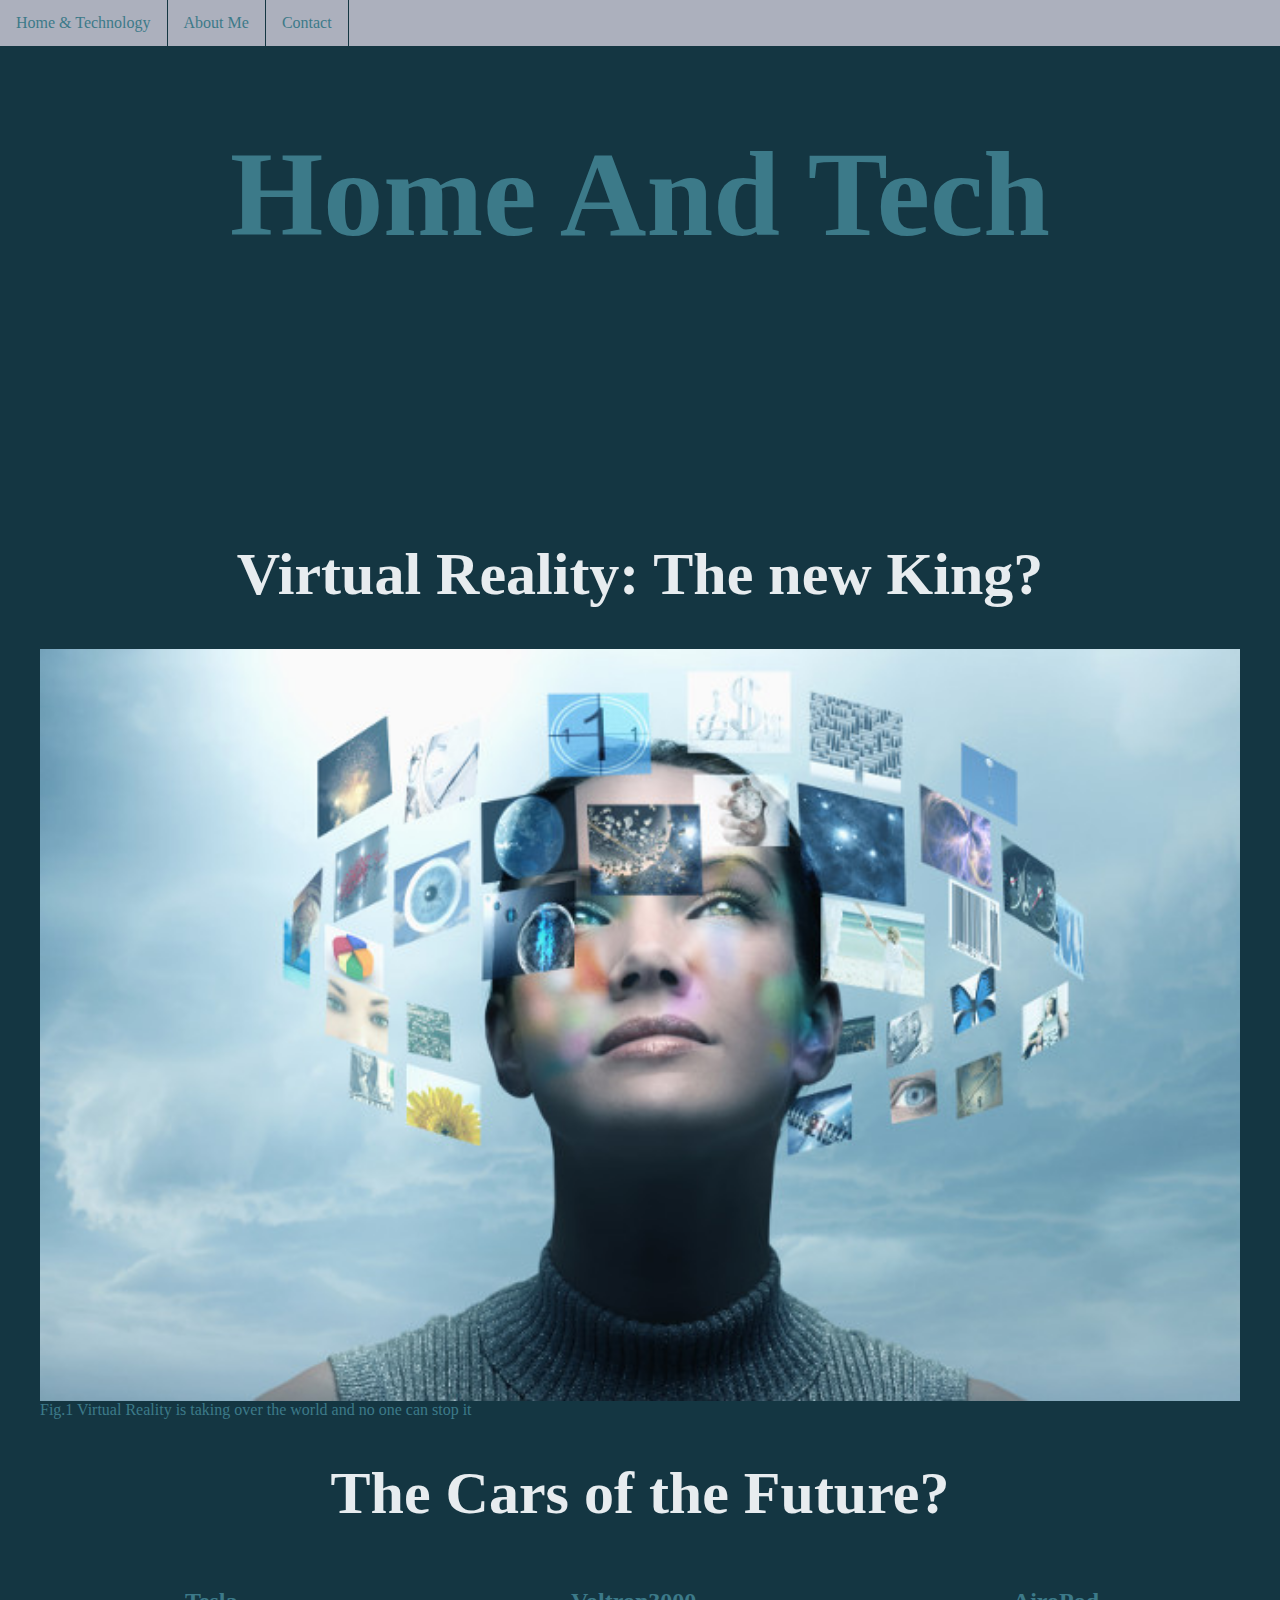
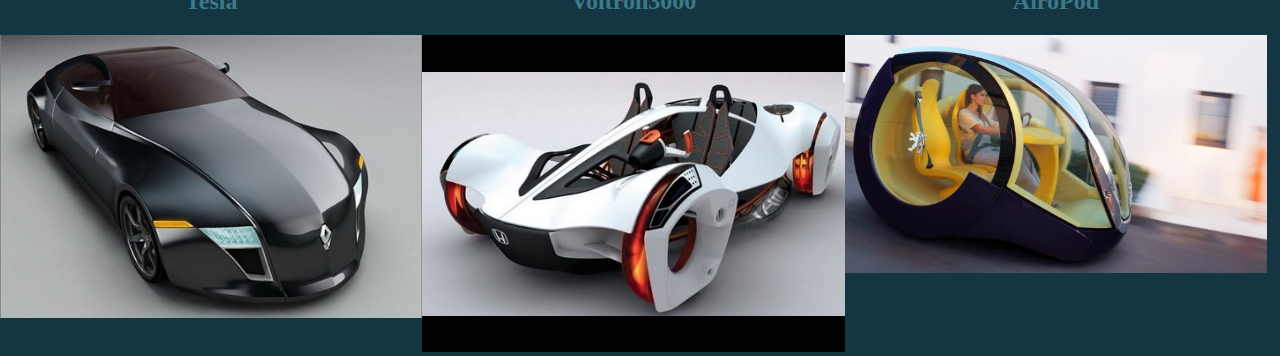
<file: Lab1/index.html>
<!DOCTYPE html>
<html>
<head>
  <meta name="viewport" content="width=device-width, initial-scale=1.0">
  <title>CPS630 Lab 1</title>
  <link rel="stylesheet" type="text/css" href="main.css">
</head>
<body>


  <main>
    <div class = "parallax">
      <nav>
       <ul class="topnav">
        <li><a class="#" href="#home">Home & Technology</a></li>
        <li><a href="about.html">About Me</a></li>
        <li><a href="contact.html">Contact</a></li>
      </ul>
    </nav>

    <article class = "head">
      <header> <h1> Home And Tech</h1> </header>
    </article>
  </div>

  <h1 class = "mainBody"> Virtual Reality: The new King?</h1>

  <figure>
    <img class ="vrPic" src="vr.jpg">
    <figcaption>Fig.1 Virtual Reality is taking over the world and no one can stop it
    </figcaption>
  </figure>

  <h1 class = "mainBody"> The Cars of the Future?</h1>

  <div>
   <span class = "cars">
     <h2>Tesla</h2>
     <img class = "carLayout" src="tesla.jpg">
   </span>


   <span class = "cars">
     <h2>Voltron3000</h2>
     <img class = "carLayout" src="voltron.jpg">
   </span>

   <span class = "cars">
     <h2>AiroPod</h2>
     <img class = "carLayout" src="aeropod.jpg">
   </span>
 </div>

</main>

    <!--
    <footer> This is a footer, I'm pretty sure</footer>

    <p> test</p>
  -->


  
</body>
</html>
</file>
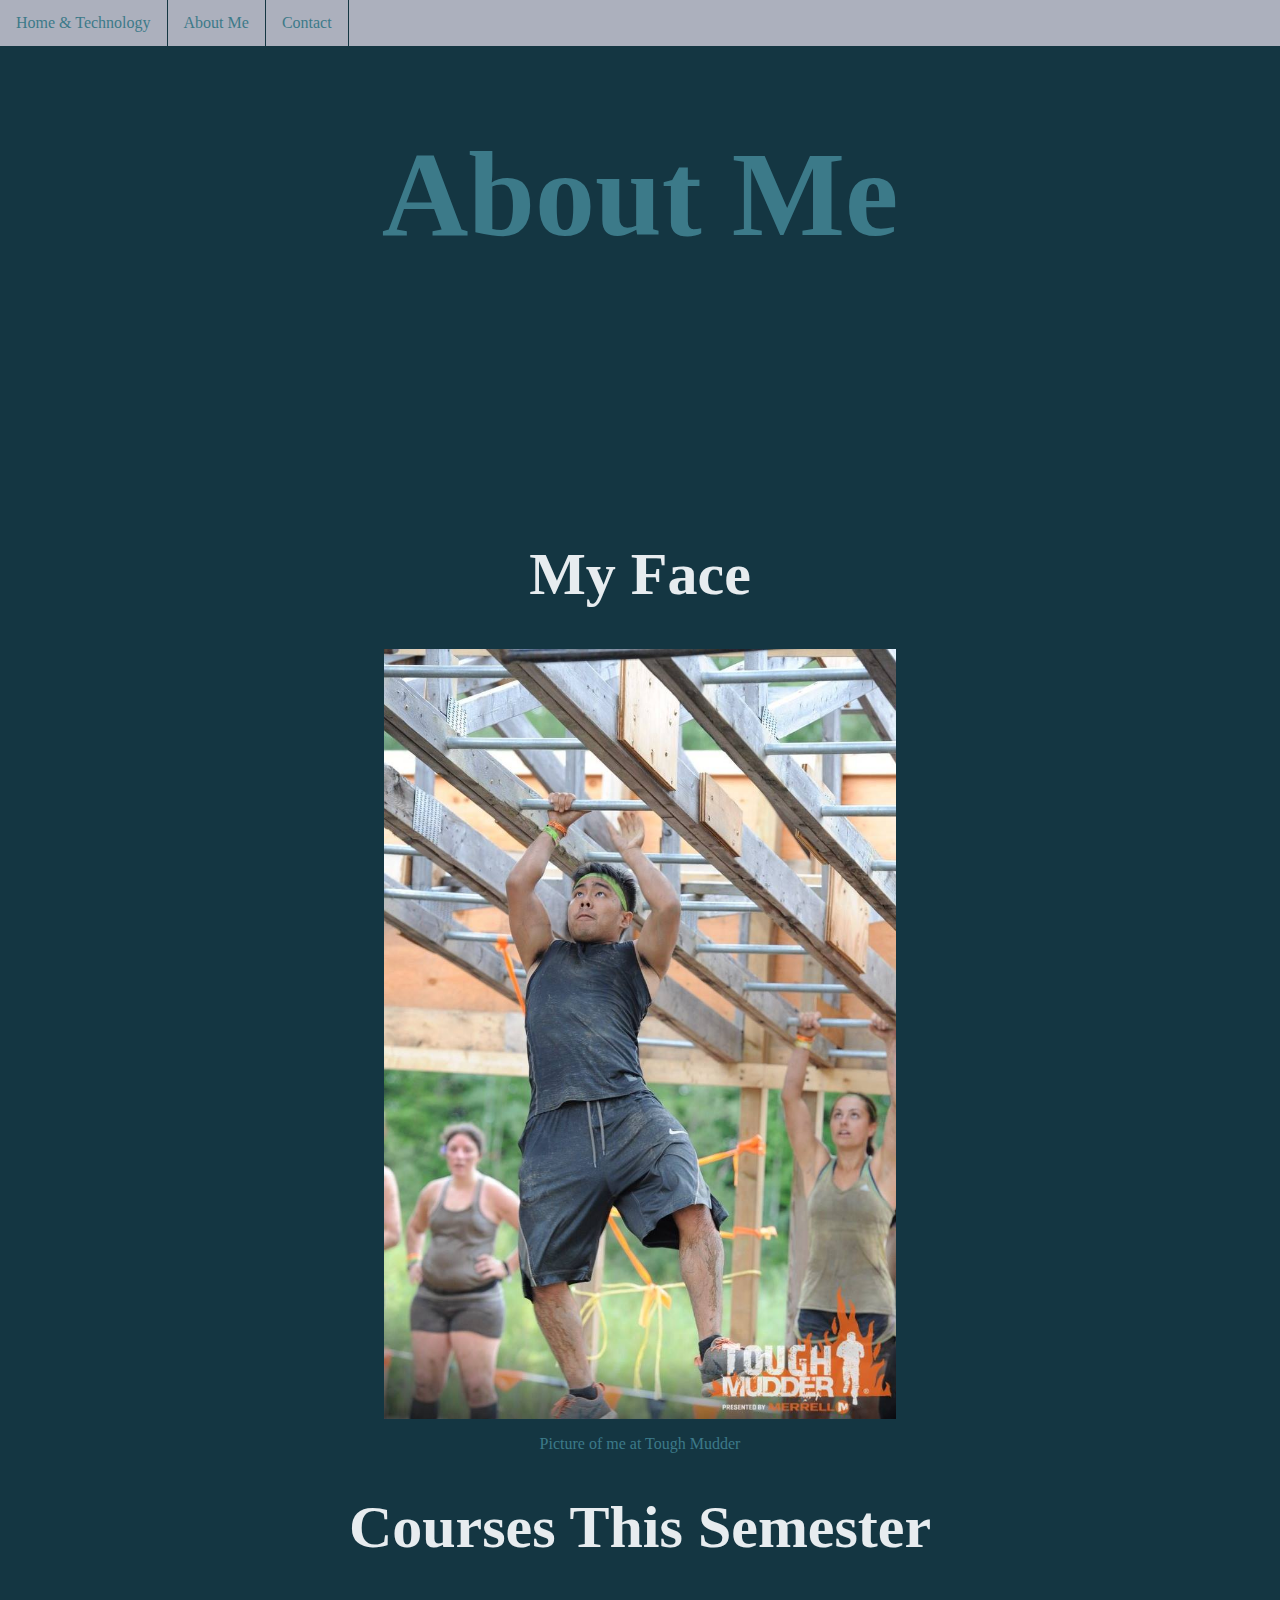
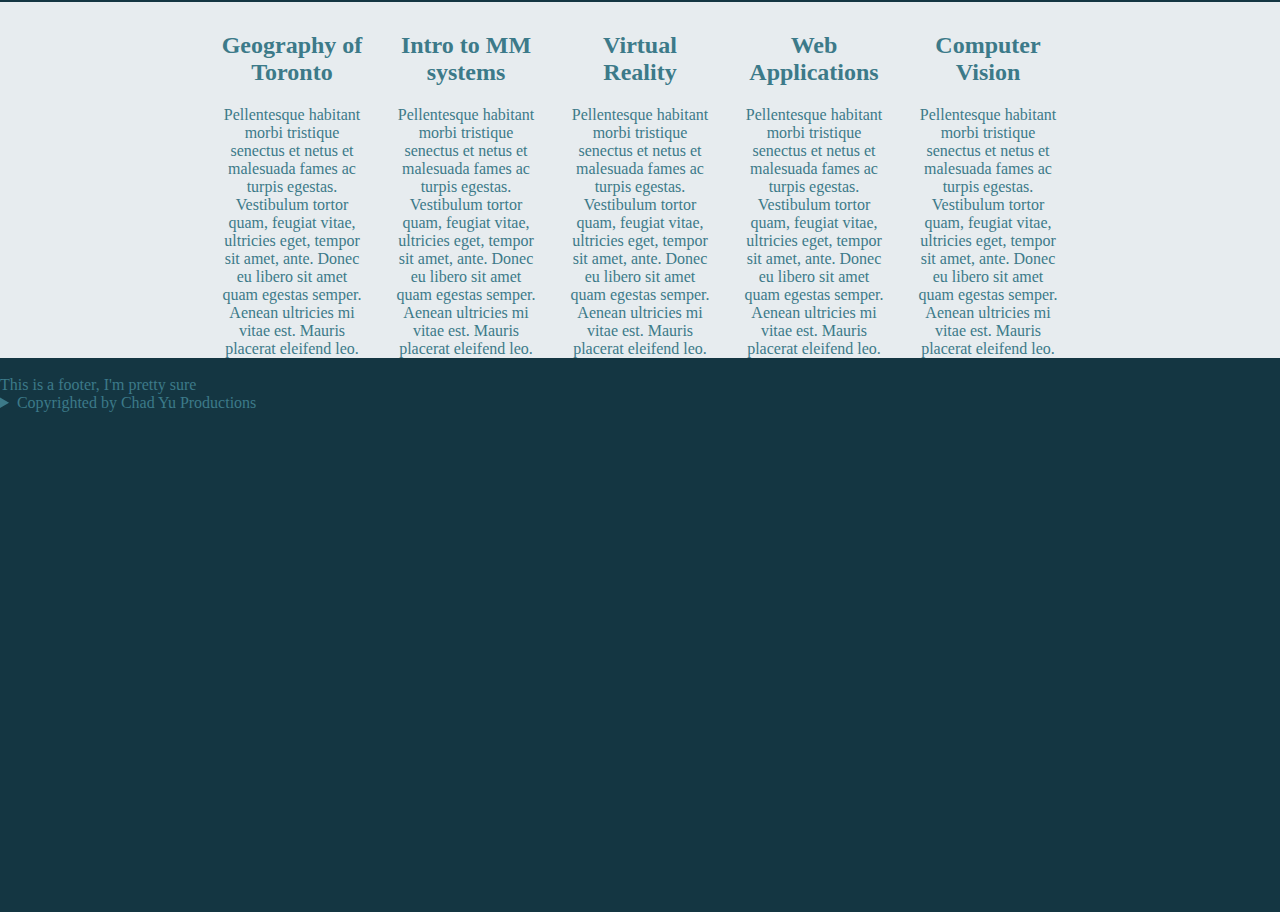
<file: Lab1/about.html>
<!DOCTYPE html>
<html>
<head>
  <meta name="viewport" content="width=device-width, initial-scale=1.0">
  <title>CPS630 Lab 1</title>
  <link rel="stylesheet" type="text/css" href="main.css">
</head>
<body>

 
 
  <div class = "parallax">
    <nav>
     <ul class="topnav">
      <li><a class="active" href="index.html">Home & Technology</a></li>
      <li><a href="#">About Me</a></li>
      <li><a href="contact.html">Contact</a></li>
    </ul>
  </nav>

  <article class = "head">
    <header> <h1>About Me</h1> </header>
  </article>
</div>

<span class = "picureMain">
  <h1 class = "mainBody">My Face</h1>
  <img class = "me" src = "ToughMudderImg.jpg">
</span>

<span class = "asideDetails">
  <section>
    <aside>
      <p>Picture of me at Tough Mudder</p>
    </aside>
  </section>
</span>

<h1 class = "mainBody">Courses This Semester</h1>

<section class = "centre">
  <div class = "courses"> 
    <h2> Geography of Toronto</h2>
    <p>Pellentesque habitant morbi tristique senectus et netus et malesuada fames ac turpis egestas. Vestibulum tortor quam, feugiat vitae, ultricies eget, tempor sit amet, ante. Donec eu libero sit amet quam egestas semper. Aenean ultricies mi vitae est. Mauris placerat eleifend leo.</p>
  </div>

  <div class = "courses">
    <h2> Intro to MM systems </h2>
    <p>Pellentesque habitant morbi tristique senectus et netus et malesuada fames ac turpis egestas. Vestibulum tortor quam, feugiat vitae, ultricies eget, tempor sit amet, ante. Donec eu libero sit amet quam egestas semper. Aenean ultricies mi vitae est. Mauris placerat eleifend leo.</p>
  </div>

  <div class = "courses">
    <h2> Virtual Reality </h2>
    <p>Pellentesque habitant morbi tristique senectus et netus et malesuada fames ac turpis egestas. Vestibulum tortor quam, feugiat vitae, ultricies eget, tempor sit amet, ante. Donec eu libero sit amet quam egestas semper. Aenean ultricies mi vitae est. Mauris placerat eleifend leo.</p>
  </div>

  <div class = "courses">
    <h2> Web Applications </h2>
    <p>Pellentesque habitant morbi tristique senectus et netus et malesuada fames ac turpis egestas. Vestibulum tortor quam, feugiat vitae, ultricies eget, tempor sit amet, ante. Donec eu libero sit amet quam egestas semper. Aenean ultricies mi vitae est. Mauris placerat eleifend leo.</p>
  </div>

  <div class = "courses">
    <h2> Computer Vision </h2>
    <p>Pellentesque habitant morbi tristique senectus et netus et malesuada fames ac turpis egestas. Vestibulum tortor quam, feugiat vitae, ultricies eget, tempor sit amet, ante. Donec eu libero sit amet quam egestas semper. Aenean ultricies mi vitae est. Mauris placerat eleifend leo.</p>
  </div>
</section>



<div class = "endTag">
  <br>
  <footer> This is a footer, I'm pretty sure</footer>
  <details>
    <summary>Copyrighted by Chad Yu Productions</summary>
    <p>All this is mine, ALL OF IT</p>
  </details>
</div>

<div class = "parallax"></div>
</body>
</html>
</file>
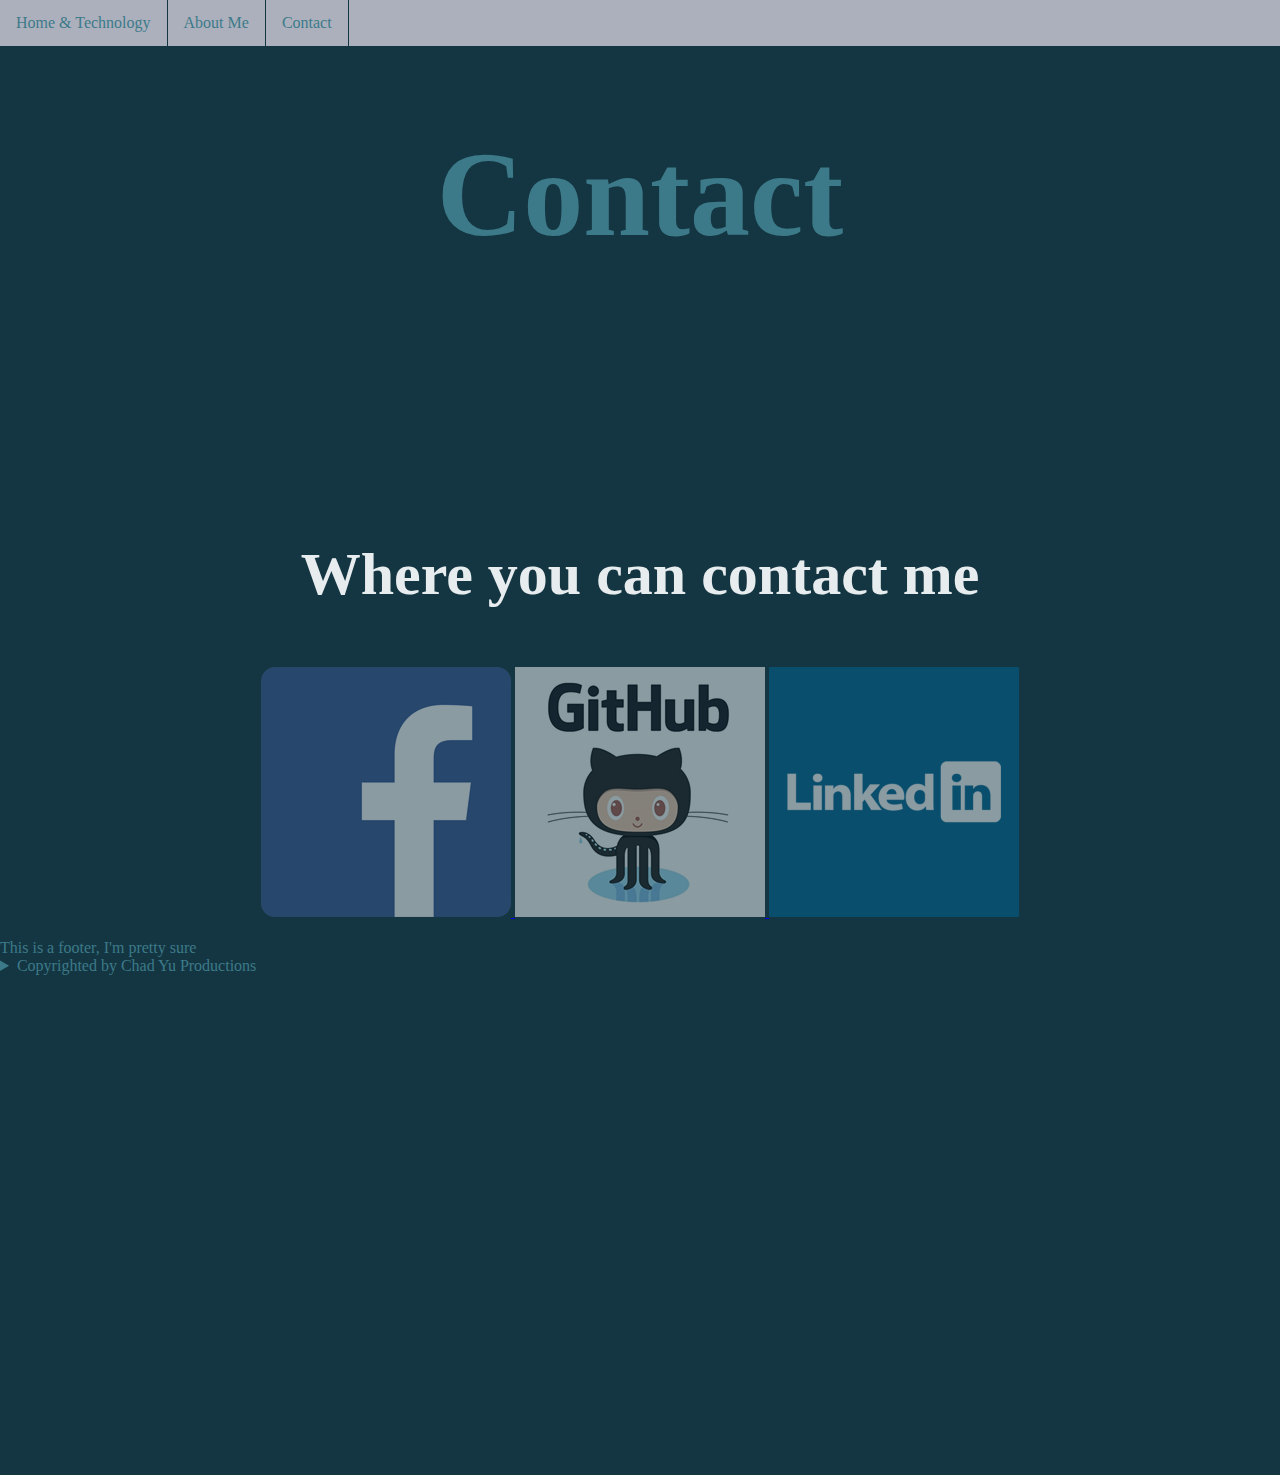
<file: Lab1/contact.html>
<!DOCTYPE html>
<html>
<head>
  <meta name="viewport" content="width=device-width, initial-scale=1.0">
  <title>CPS630 Lab 1</title>
  <link rel="stylesheet" type="text/css" href="main.css">
</head>
<body>

  <div class = "parallax">
    <nav>
     <ul class="topnav">
      <li><a class="active" href="index.html">Home & Technology</a></li>
      <li><a href="about.html">About Me</a></li>
      <li><a href="#">Contact</a></li>
    </ul>
  </nav>

  <article class = "head">
    <header> <h1> Contact</h1> </header>
  </article>
</div>

<h1 class = "mainBody"> Where you can contact me</h1>
<br>
  <div class = "test">
  <a href="https://www.facebook.com/chad.yu.37">
   <img class = "social" src = "fb-logo.png">
  </a>
  <a href="https://github.com/yuchad">
    <img class = "social" src = "github.jpg">
  </a>
  <a href="https://www.linkedin.com/in/yuchad">
    <img class = "social" src = "linkedin-icon.png">
  </a>
  </div>
</div>

<div class = "endTag">
  <br>
  <footer> This is a footer, I'm pretty sure</footer>
  <details>
    <summary>Copyrighted by Chad Yu Productions</summary>
    <p>All this is mine, ALL OF IT</p>
  </details>
</div>

<div class = "parallax"></div>

</body>
</html>
</file>
<file: Lab1/main.css>
/* Mobile First CSS*/
body{
	background-color: #3C7A89;
    margin:0 auto;
    
}

.head{
	color:#143642;
}

li{
	border-bottom: 1px solid #143642;
}

article{
	text-align: center;
	color: #66717E;
}

ul.topnav {
    list-style-type: none;
    margin: 0;
    padding: 0;
    overflow: hidden;
    background-color: #ACB0BD;
}

ul.topnav li {float: none;}

ul.topnav li a {
    display: block;
    color: #143642;
    text-align: center;
    padding: 14px 16px;
    text-decoration: none;
}

h1.mainBody {
    color:#E7ECEF;
    text-align: center;
}

img.vrPic{
    display: block;
    margin: auto;
    width:100%;
}

figcaption{
    color: #143642;
}

.cars{
     margin: 0;
    padding: 0;
    overflow: hidden;
}

 h2{
    text-align: center;
    color: #143642;
}

.carLayout {
    display: inline-block;
    margin: auto;
    width:100%;
    height:100%;
}

.endTag{
    color:#143642;
}

img.me{
    display: block;
    margin: auto;
    width:80%;
}

.asideDetails {
    color:#143642;
}

.courses{
    float: none;
}

p{
    color:#143642;
}

 .social{
        display: block;
        margin: auto;
        opacity: 0.5;

    }

.social:hover{
    transform: scale(1.2,1.2);
    opacity: 1;
}





/*Tablets and stuff */
@media screen and (min-width: 500px){ 
    
    body{
        background-color: #143642;
    }


    ul.topnav li {
    	float: left;
    }

    ul.topnav li a{
        color: #3C7A89;
    }
    
    li { 
    	border-bottom: 0px;
    	border-right: 1px solid #143642;
    }

    .head{
        color: #3C7A89;
		font-size: 20px;
	}

    figcaption{
        color: #3C7A89;
    }

    .cars{
        float: left;
        
    }

     h2{
        color: #3C7A89;
    }

    .endTag{
        color:#3C7A89;
    }

    img.me{
      
       width:60%;
    }

    .asideDetails {
        color:#3C7A89;
    }

    .courses{
    display: inline-block;
    width: 150px;
    height: 75px;
    margin: 10px;
    }

    p{
        color:#3C7A89;
    }



   .social:hover {
         border-radius: 50%;
         -webkit-transform: translate(0px,-50px);
    }


}

/*Next breakpoint */
@media screen and (min-width: 600px){
	.head{
		font-size: 40px;
	}

    h1.mainBody{
        font-size: 40px;
    }

     img.me{
        width:50%;
    }

    /*
    .courses{
        width:200px;
        height:200px;
    }
    */



}


/*Final breakpoint */
@media screen and (min-width: 900px){
	.head{
		font-size: 60px;
	}

    h1.mainBody{
        font-size: 60px;
    }

    .cars{
        width: 33%;
        height: 33%;
    }

      img.me{

        width:40%;
    }


    .parallax {
        /* The image used */
        background-image: url("http://www.desktopwallpaperhd.net/wallpapers/21/1/wallpapers-city-images-background-213681.jpg");

        /* Set a specific height */
        min-height: 500px; 

        /* Create the parallax scrolling effect */
        background-attachment: fixed;
        background-position: center;
        background-repeat: no-repeat;
        background-size: cover;
    }

    .social{ 
        display: inline-block;   
    }

    div.test{
        text-align: center;
    }
  
    
    section.centre{
        text-align: center;
        background-color: #E7ECEF;
    }

    .asideDetails{
        text-align: center;
    }
   

}
</file>
